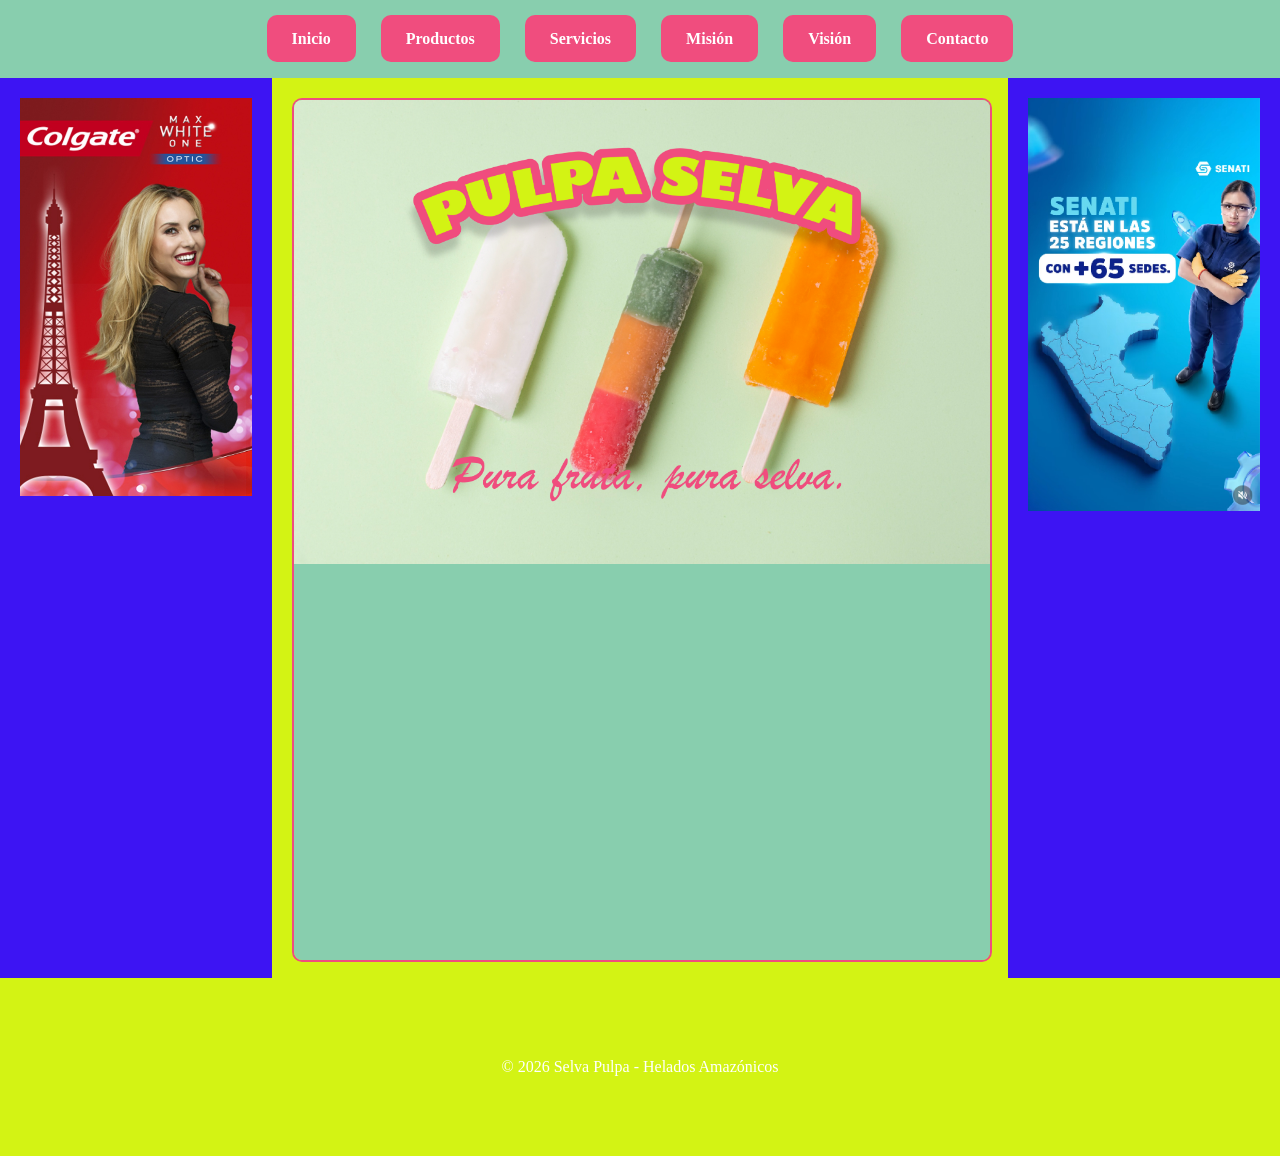
<file: index.html>
<!DOCTYPE html>
<html lang="es">
<head>
    <meta charset="UTF-8">
    <meta name="viewport" content="width=device-width, initial-scale=1.0">
    <title>Mi página</title>
    <link rel="icon" href="iconos/helado.png">
    <link rel="stylesheet" href="estilos/estilos..css">

</head>
<body>

    <header>
        <nav>
            <input type="checkbox" id="activadormenu">
            <label for="activadormenu" id="hamburguesa">&#9776;</label>
            <ul id="menu">
                <li><a href="inicio.html" target="contenidoframe">Inicio</a></li>
                <li><a href="productos.html" target="contenidoframe">Productos</a></li>
                <li><a href="servicios.html" target="contenidoframe">Servicios</a></li>
                <li><a href="mision.html" target="contenidoframe">Misión</a></li>
                <li><a href="vision.html" target="contenidoframe">Visión</a></li>
                <li><a href="contacto.html" target="contenidoframe">Contacto</a></li>
            </ul>
        </nav>
    </header>
    <div id="contenedor">
        <div class="publicidad">
                <img src="imagenes/publicidad-1/colgate-121825.jpg" alt="publicidad">
        </div>
        <div id="contenido">
            <iframe name="contenidoframe" src="inicio.html" frameborder="1"></iframe>
        </div>
        <div class="publicidad">
            <img src="imagenes/publicidad-1/senati.png" alt="publicidad">
        </div>
    </div>
    <footer>
        <p>© 2026 Selva Pulpa - Helados Amazónicos</p>
    </footer>
</body>
</html>
</file>
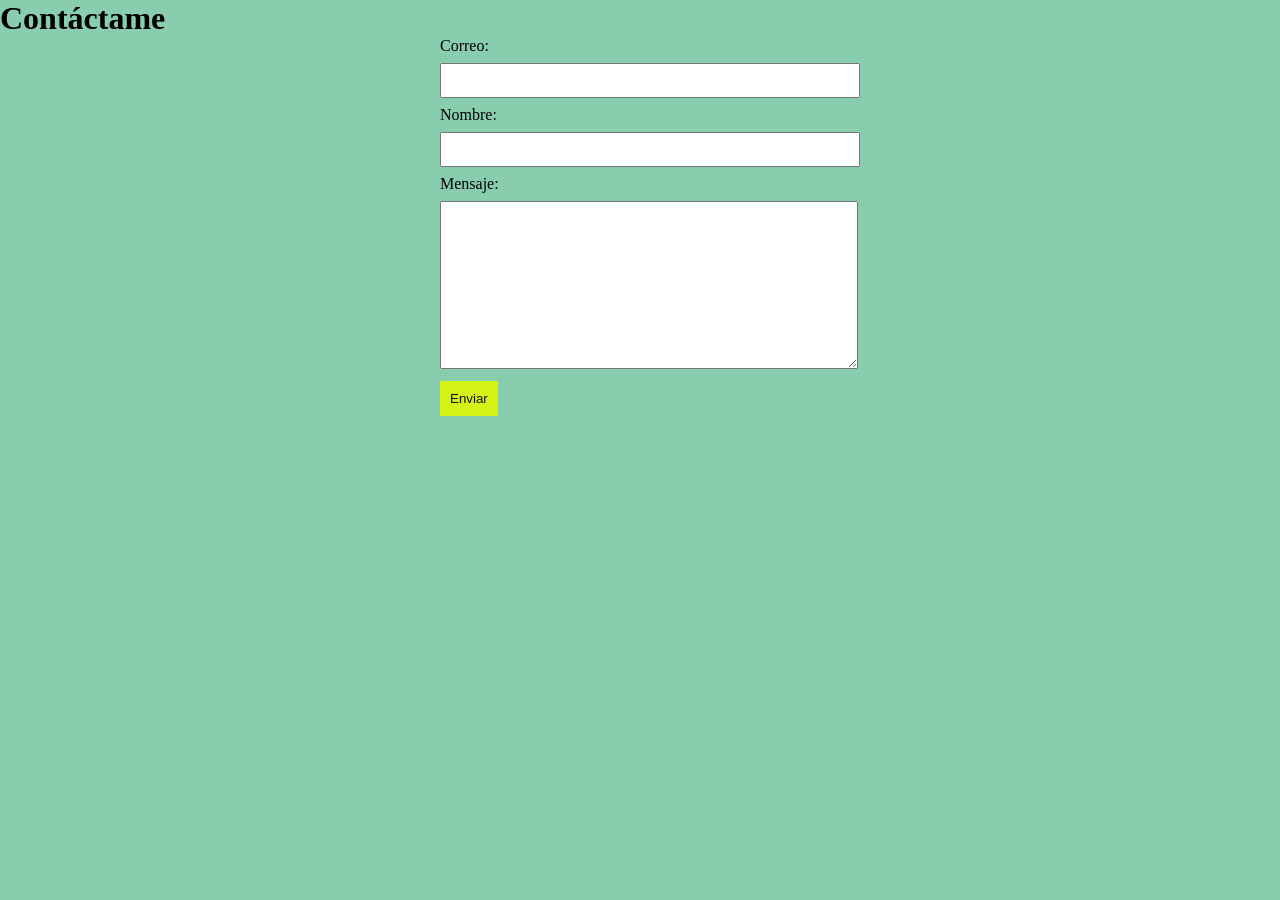
<file: contacto.html>
<!DOCTYPE html>
<html lang="en">
<head>
    <meta charset="UTF-8">
    <meta name="viewport" content="width=device-width, initial-scale=1.0">
    <title>Contacto</title>
    <link rel="stylesheet" href="estilos/estilos..css">
</head>
<body>
    <div class="contenido">
        <h1>Contáctame</h1>
        <form>
            <label>Correo:</label>
            <input type="email" name="correo" required>

            <label>Nombre:</label>
            <input type="text" name="nombre" required>

            <label>Mensaje:</label>
            <textarea name="mensaje" rows="10" required></textarea>

            <button type="submit">Enviar</button>
        </form>
        <div class="iframe-container">

            <iframe class="iframe-maps" src="https://www.google.com/maps/embed?pb=!1m14!1m12!1m3!1d7894.470621996028!2d-74.54800845566278!3d-8.37849990227874!2m3!1f0!2f0!3f0!3m2!1i1024!2i768!4f13.1!5e0!3m2!1ses-419!2spe!4v1772600675616!5m2!1ses-419!2spe" width="400" height="200" style="border:0;" allowfullscreen="" loading="lazy" referrerpolicy="no-referrer-when-downgrade"></iframe>
        </div>
    </div>
</body>
</html>
</file>
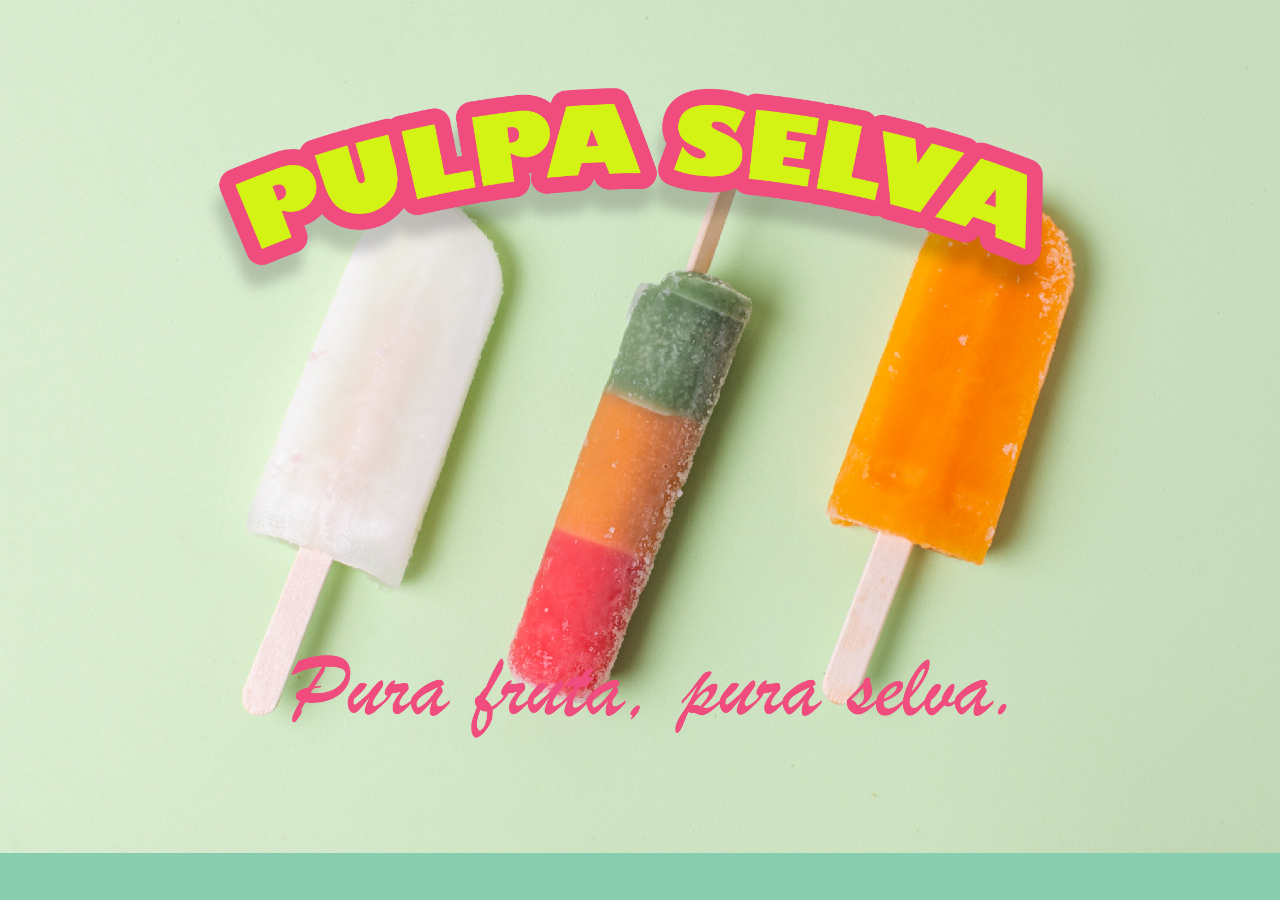
<file: inicio.html>
<!DOCTYPE html>
<html lang="es">
<head>
    <meta charset="UTF-8">
    <meta name="viewport" content="width=device-width, initial-scale=1.0">
    <title>Inicio</title>
    <link rel="stylesheet" href="estilos/estilos..css">
</head>
<body>
            <div class="portada">
                <img src="imagenes/publicidad-1/PULPASELVA.jpg" alt="PULPASELVA">
        </div>
</body>
</html>
</file>
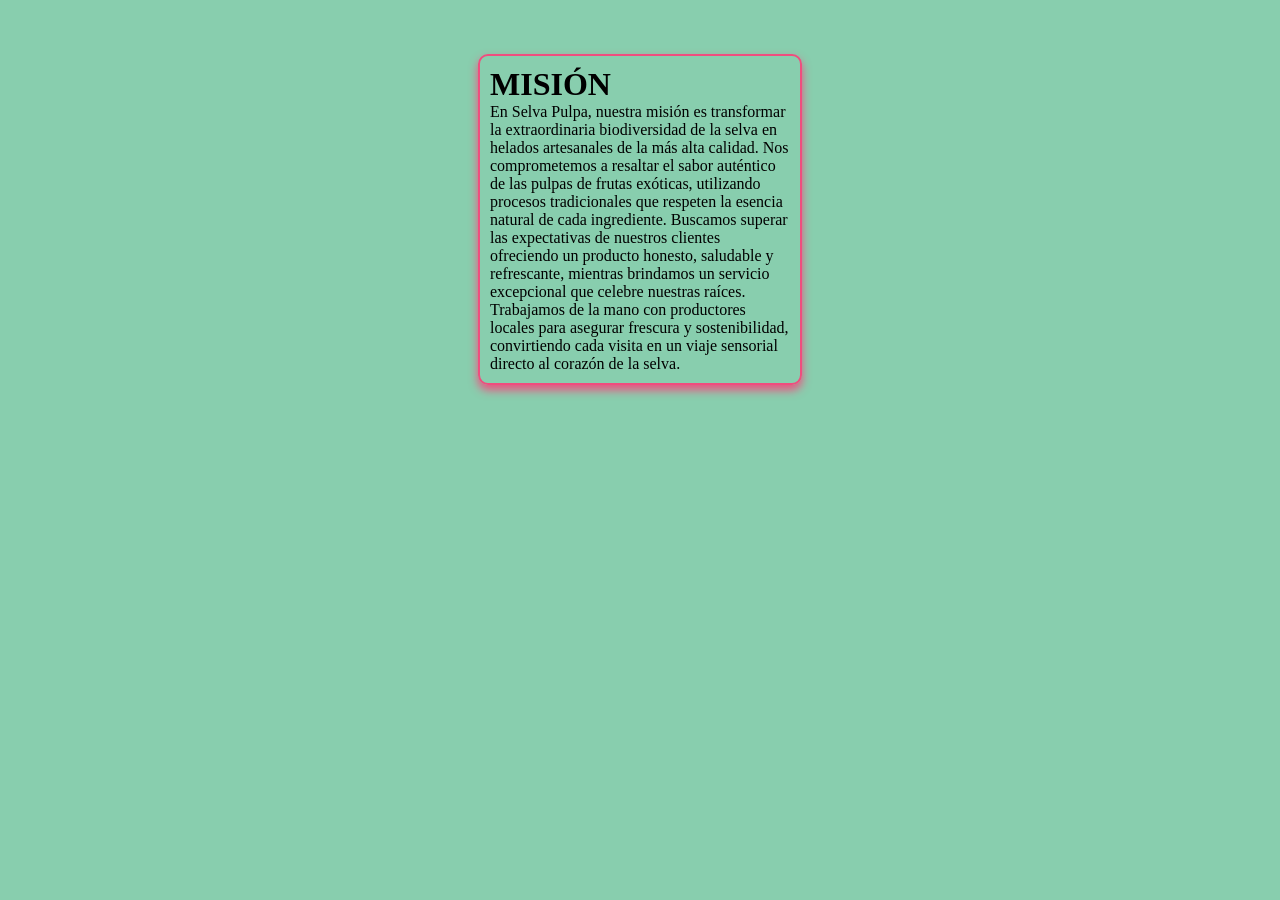
<file: mision.html>
<!DOCTYPE html>
<html lang="en">
<head>
    <meta charset="UTF-8">
    <meta name="viewport" content="width=device-width, initial-scale=1.0">
    <title>Misión</title>
    <link rel="stylesheet" href="estilos/estilos..css">
</head>
<body>
    <br>
    <br>
    <br>
<div class="mis-vis">
    <h1>MISIÓN</h1>
    <p>En Selva Pulpa, nuestra misión es transformar la extraordinaria biodiversidad de la selva en helados artesanales de la más alta calidad. Nos comprometemos a resaltar el sabor auténtico de las pulpas de frutas exóticas, utilizando procesos tradicionales que respeten la esencia natural de cada ingrediente. Buscamos superar las expectativas de nuestros clientes ofreciendo un producto honesto, saludable y refrescante, mientras brindamos un servicio excepcional que celebre nuestras raíces. Trabajamos de la mano con productores locales para asegurar frescura y sostenibilidad, convirtiendo cada visita en un viaje sensorial directo al corazón de la selva.</p>
</div>
</body>
</html>
</file>
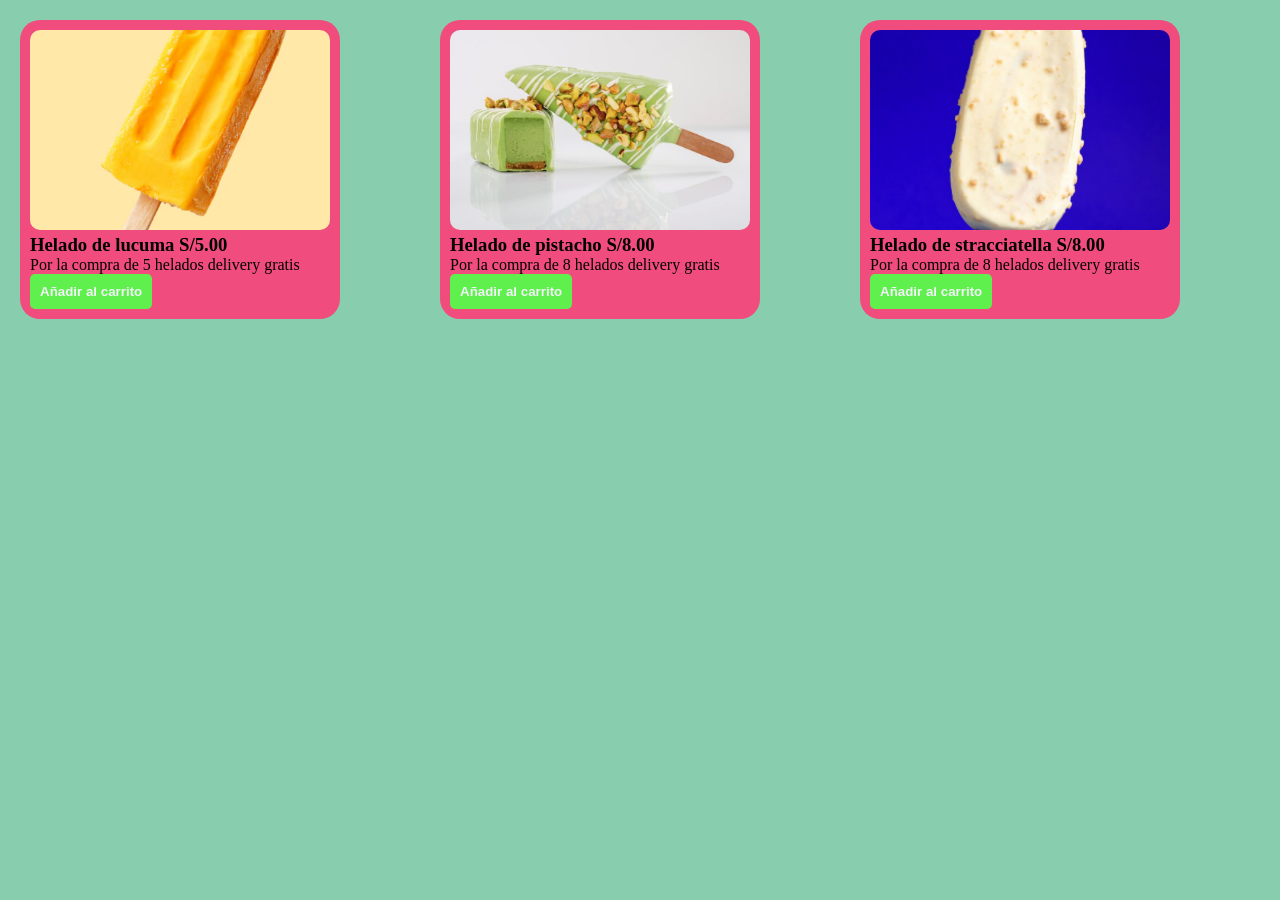
<file: productos.html>
<!DOCTYPE html>
<html lang="en">
<head>
    <meta charset="UTF-8">
    <meta name="viewport" content="width=device-width, initial-scale=1.0">
    <title>Productos</title>
    <link rel="stylesheet" href="estilos/estilos..css">
</head>
<body>

    <div id="galeria">
        <div class="prod-serv">
            <div class="img-container">
                <img src="imagenes/productos/lucuma.png" alt="lucuma">
            </div>

        <h3>Helado de lucuma S/5.00</h3>
        <p>Por la compra de 5 helados delivery gratis</p>
        <button>Añadir al carrito</button>
    </div>
    <div class="prod-serv">
        <div class="img-container">
                 <img src="imagenes/productos/pistacho.png" alt="pistacho">
            </div>
   
    <h3>Helado de pistacho S/8.00</h3>
    <p>Por la compra de 8 helados delivery gratis</p>
    <button>Añadir al carrito</button>
    </div>
    <div class="prod-serv">
        <div class="img-container">
                <img src="imagenes/productos/stracciatella.png" alt="stracciatella">
            </div>       
        <h3>Helado de stracciatella S/8.00</h3>
        <p>Por la compra de 8 helados delivery gratis</p>
        <button>Añadir al carrito</button>
    </div>
</div>
</body>
</html>
</file>
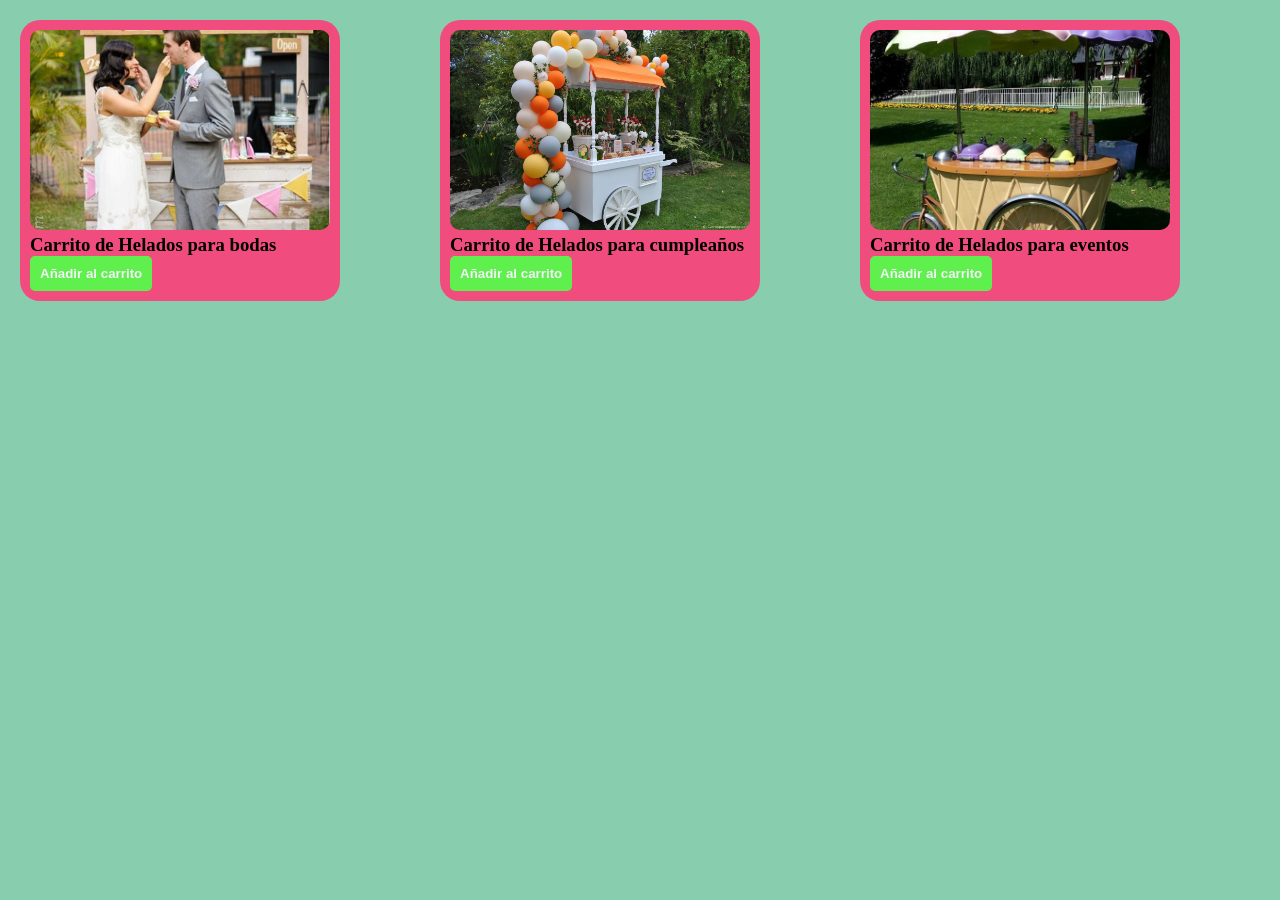
<file: servicios.html>
<!DOCTYPE html>
<html lang="en">
<head>
    <meta charset="UTF-8">
    <meta name="viewport" content="width=device-width, initial-scale=1.0">
    <title>Servicios</title>
    <link rel="stylesheet" href="estilos/estilos..css">
</head>
<body>
    <div id="galeria">
        <div class="prod-serv">
        <img src="imagenes/servicios/bodas.jpg" alt="bodas">
        <h3>Carrito de Helados para bodas</h3>
        <button>Añadir al carrito</button>
    </div>
    <div class="prod-serv">
        <img src="imagenes/servicios/cumpleaños.jpg" alt="cumpleaños">
        <h3>Carrito de Helados para cumpleaños</h3>
        <button>Añadir al carrito</button>
    </div>
    <div class="prod-serv">
        <img src="imagenes/servicios/eventos.jpg" alt="eventos">
        <h3>Carrito de Helados para eventos</h3>
        <button>Añadir al carrito</button>
    </div>
</div>
</body>
</html>
</file>
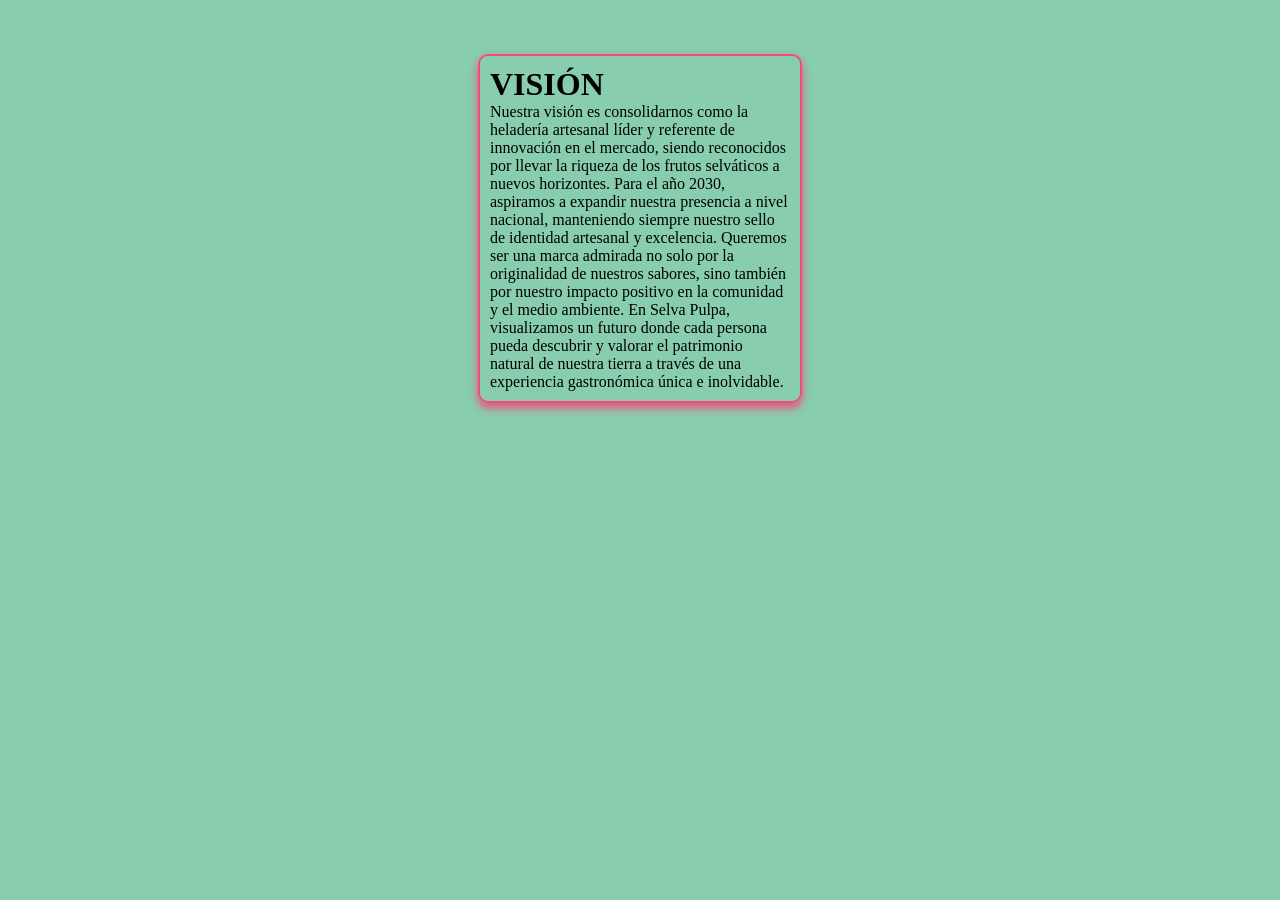
<file: vision.html>
<!DOCTYPE html>
<html lang="es">
<head>
    <meta charset="UTF-8">
    <meta name="viewport" content="width=device-width, initial-scale=1.0">
    <title>Visión</title>
    <link rel="stylesheet" href="estilos/estilos..css">
</head>
<body>
    <br>
    <br>
    <br>
<div class="mis-vis">
    <h1>VISIÓN</h1>
    <p>Nuestra visión es consolidarnos como la heladería artesanal líder y referente de innovación en el mercado, siendo reconocidos por llevar la riqueza de los frutos selváticos a nuevos horizontes. Para el año 2030, aspiramos a expandir nuestra presencia a nivel nacional, manteniendo siempre nuestro sello de identidad artesanal y excelencia. Queremos ser una marca admirada no solo por la originalidad de nuestros sabores, sino también por nuestro impacto positivo en la comunidad y el medio ambiente. En Selva Pulpa, visualizamos un futuro donde cada persona pueda descubrir y valorar el patrimonio natural de nuestra tierra a través de una experiencia gastronómica única e inolvidable.</p>

</body>
</html>
</file>
<file: estilos/estilos..css>
/*Aquí se personaliza todas las etiquetas HTML de las páginas*/
* {
  margin: 0;
  padding: 0;
}
/*AQUÍ OCULTO EL ÍCONO DE HAMBURGUESA*/
#activadormenu{
  display: none;
}
#hamburguesa{
  display: none;
  font-size: 30px;
  color: #88CEAE;
  /*padding: 900px;*/
  cursor: pointer;
}
/*AQUÍ SE PERSONALIZA EL CUERPO, LA ETIQUETA BODY*/
body{
  font-family: 'Times New Roman', Times, serif;
  background-color: #88CEAE;
}
/*AQUÍ SE PERSONALIZA LA CABECERA DE LA PÁGINA*/
header{
  background-color: #88CEAE;
  color: #ffffff;
  text-align: center;
}
/*AQUÍ SE PERSONALIZA EL MENÚ DE LA PÁGINA*/
#menu {
list-style: none;
display: flex;
justify-content: center;
gap: 25px;
padding: 30px;
}
/*AQUÍ SE PERSONALIZA LOS BOTONES*/
#menu a{
  text-decoration: none;
  background-color:#F04D7E;
  color: white;
  padding: 15px 25px;
  border-radius: 10px;
  font-weight: bold;
  transition: all 0.3s ease;
}
/*CAMBIO DE COLOR DE LOS BOTONES*/
#menu a:hover{
  background-color: #D3F314;
  transform: translateY(-5px);
}
/*AQUÍ VOY A PERSONALIZAR EL CONTENEDOR*/
#contenedor{
  display: flex;
  min-height: 400px;
  height: 100vh;
}
/*AQUI PERSONALIZO PUBLICIDAD 1 Y 2*/
.publicidad{
  width: 20%;
  background-color: #3d14f3;          
  padding: 20px;
}
.publicidad img{
  width: 100%;
}

/*AQUÍ VOY A PERSONALIZAR LA SECCIÓN DE CONTENIDO*/
#contenido{
  width: 60%;
  background-color: #D3F314;
  padding: 20px;
}
.portada img{
  width: 100%;
}
/*AQUÍ PERSONALIZO EL IFRAME*/
iframe{
  width: 100%;
  height: 100%;
  border: 2px solid #F04D7E;
  border-radius: 10px;
}
/*AQUÍ PERSONALIZO PRODUCTOS Y SERVICIOS*/
#galeria{
  display: grid;
  grid-template-columns: repeat(3, 1fr);
  gap: 20px;
  justify-content: center;
  padding: 20px;
}
.prod-serv img{
  width: 100%;
  height: 200px;
  object-fit: cover;
  border-radius: 10px;
}
.prod-serv{
  background-color: #F04D7E;
  max-width: 300px;
  padding: 10px;
  border-radius: 20px;
}
.prod-serv:hover{
  box-shadow: 0px 5px 10px #D3F314;
}
.prod-serv button{
  background-color: #60f04d;
  color: #f1f3f7;
  font-weight: bold;
  padding: 10px;
  border: none;
  border-radius: 5px;
  cursor: pointer;
}
.prod-serv button:hover{
  background-color: #D3F314;
  border: none;
}
.iframe-container{
  width: 100%;
  display: flex;
  align-items: center;
}
.iframe-maps{
  padding-top: 60px;
  margin-left: 80px;
  margin-right: 80px;
  height: 350px;
   
}
/*AQUÍ VOY A PERSONALIZAR LA MISIÓN Y VISIÓN*/
.mis-vis{
  border: 2px solid #F04D7E;
  width: 300px;
  border-radius: 10px;
  padding: 10px;
  margin: auto;
  box-shadow: 0px 5px 10px #F04D7E;
}
/*AQUI PERSONALIZO CONTACTO*/
form{
  max-width: 400px;
  margin: auto;
  text-align: left;
}
input, textarea{
  width: 100%;
  padding: 8px;
  margin: 8px 0;
}
button{
  padding: 10px;
  background-color: #D3F314;
  color: rgb(19, 18, 18);
  border: none;
  cursor: pointer;
}
button:hover{
  background-color: #F04D7E;
}
/*AQUÍ PERSONALIZO EL PIE DE PÁGINA*/
footer{
  background-color: #D3F314;
  color: #ffffff;
  text-align: center;
  padding: 80px;
}
/* AQUÍ VOY A HACER QUE LA PÁGINA SEA RESPONSIVO CON MEDIA QUERIES*/
@media (max-width: 768px){
  /*AQUÍ MUESTRO EL BOTON HAMBURGUESA*/
  #hamburguesa{
    display: block;
  }
  #activadormenu:checked + #hamburguesa + #menu{
    display: flex;
  }
  #menu{
    display: none;
    flex-direction: column;
    padding: 0px;
    gap: 5px;
}
#menu a{
  display: flex;
  justify-content: center;
}
#contenedor{
  flex-direction: column;
}
.publicidad,
#contenido{
  width: 100%;
}
iframe{
  height: 600px;
}
#galeria{
  grid-template-columns: repeat(1, auto);
}
}
</file>
